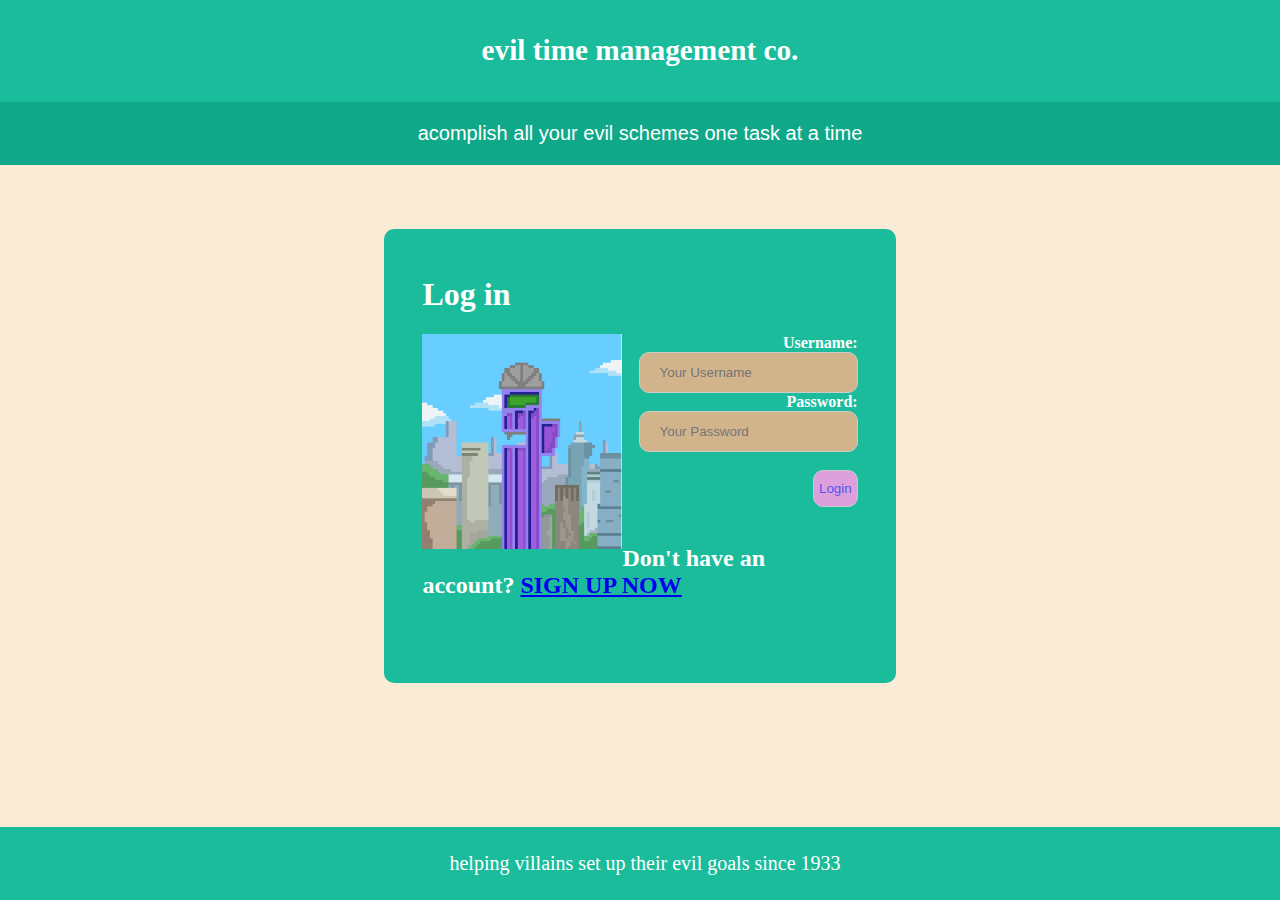
<file: index.html>
<!DOCTYPE html>
<html lang="en">
<head>
    <link rel="stylesheet" href="Style.css">
    <meta charset="UTF-8">
    <meta http-equiv="X-UA-Compatible" content="IE=edge">
    <meta name="viewport" content="width=device-width, initial-scale=1.0">
    <title>Login Page</title>
</head>
<body>
    <header><h3>evil time management co.</h3></header>

    <div class = "navigation">
        <div class="btn-group">
            <button class="button-nav" onclick="window.location.href = 'index.html';">acomplish all your evil schemes one task at a time</button>
          </div>
    </div>

    <div class ="maincontent">
        <h1 style="text-align:left">Log in</h1>
        <img src="img01.jpg" alt="img01" align = "left" class ="img01">
        <div align = "right">   
            <label for="uname"><b>Username:</b></label><br>
            <input type="text" placeholder="Your Username" name="uname" required><br>
            <label for="psw"><b>Password:</b></label><br>
            <input type="text" placeholder="Your Password" name="psw" required><br><br>
            <button type="submit" onclick="window.location.href = 'Main_Page.html'">Login</button><br><br>
        </div>
        <div align = "left">
            <h2> Don't have an account? <a href="Signup_Page.html">SIGN UP NOW</a></h2> 
        </div>
    </div>
    <footer>
        <p>helping villains set up their evil goals since 1933</p>
    </footer>
</body>
</html>
</file>
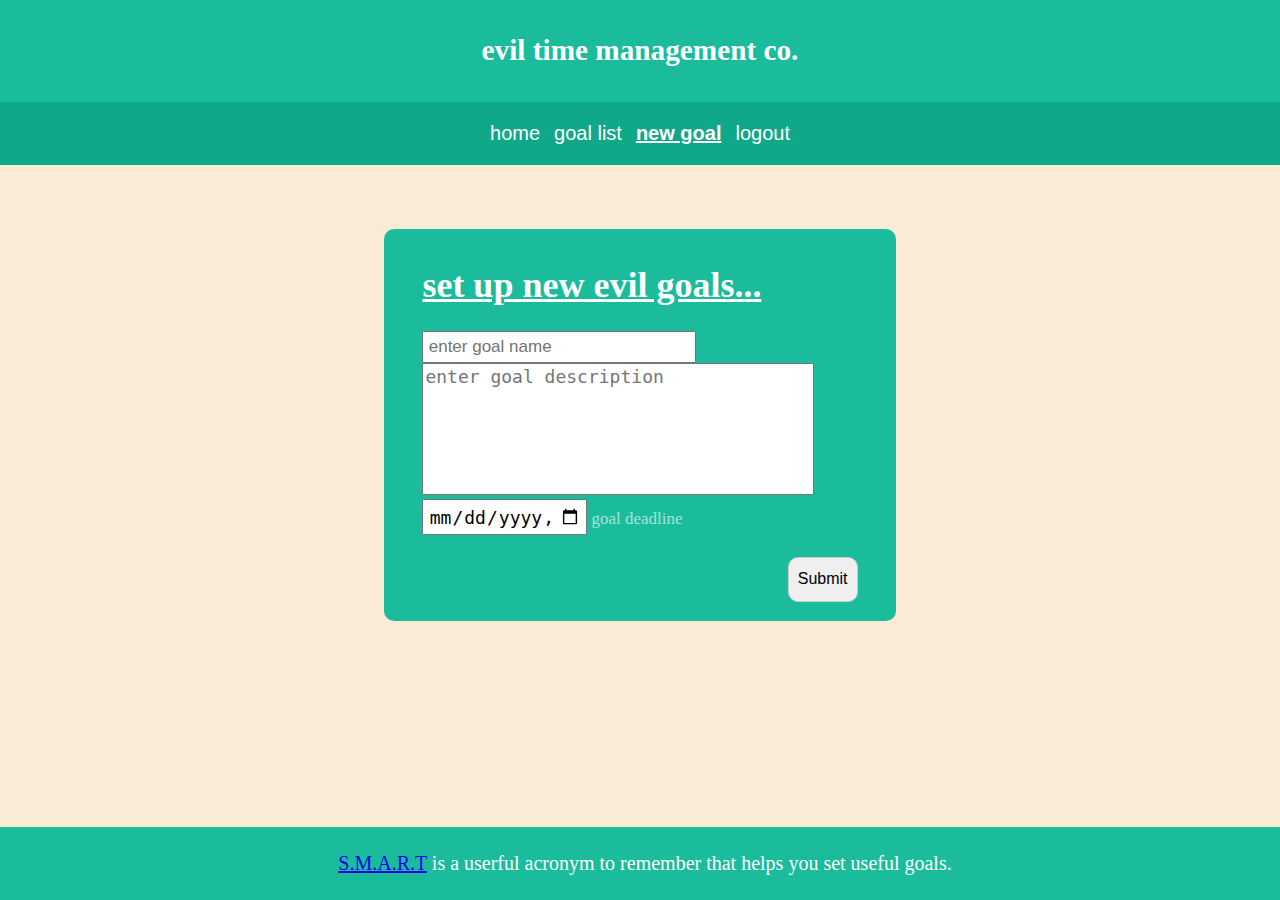
<file: creategoal.html>
<!DOCTYPE html>
<html lang="en">
<head>
    <meta charset="UTF-8">
    <meta http-equiv="X-UA-Compatible" content="IE=edge">
    <meta name="viewport" content="width=device-width, initial-scale=1.0">
    <link rel="stylesheet" type="text/css" href="styles.css" />
    <title>evil time management co.</title>

</head>
<body>
    
    <header><h3>evil time management co.</h3></header>
     
    <div class = "navigation">
        <div class="btn-group">
            <button class="button" onclick="window.location.href = 'Main_Page.html';">home</button>
            <button class="button" onclick="window.location.href = 'List_of_Goals.html';">goal list</button>
            <button class="button" onclick="window.location.href = 'creategoal.html';"><b><u>new goal</u></b></button>
            <button class="button" onclick="window.location.href = 'index.html';">logout</button>
          </div>
    </div>

    <div class = "maincontent">
        <div class = "title">
            <h1><b><u>set up new evil goals...</u></b></h1>
        </div>


        <div class = "inputs">
            
                <div class = "name">
                    <input type="text"  name="name" required minlength="3" maxlength="10" placeholder="enter goal name">
                </div>
            

                <div class = "description">
                    <textarea rows="6" cols="59" id="description_box" placeholder="enter goal description"></textarea>

                </div>

                <div class = "time_limit">
                    <input type="datetime-local" id="deadline" name="deadline">
                    <p1 style="opacity: 0.6; font-size: 17px;">goal deadline</p1>
                </div>
                
                <div class = "submit-button">
                    <button style = "width: 70px; height: 45px; font-size: 16px; float: right;" onclick="window.location.href = 'creategoal.html';">Submit</button>
                </div>

            
        </div>
    </div>

    <footer>
        <p><a href="https://en.wikipedia.org/wiki/SMART_criteria">S.M.A.R.T</a> is a userful acronym to remember that helps you set useful goals.
        </p>
    </footer>


</body>
</html>
</file>
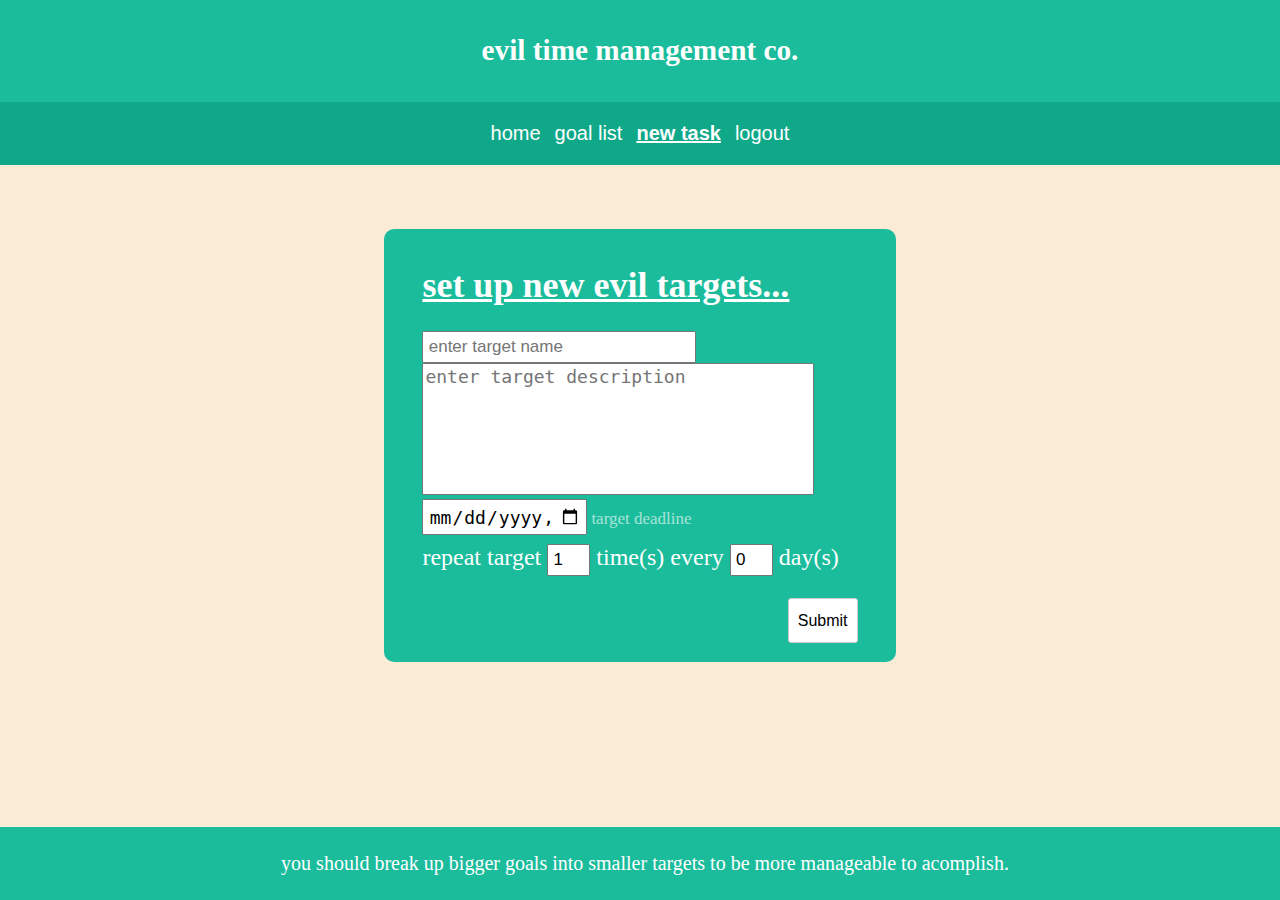
<file: createtask.html>
<!DOCTYPE html>
<html lang="en">
<head>
    <meta charset="UTF-8">
    <meta http-equiv="X-UA-Compatible" content="IE=edge">
    <meta name="viewport" content="width=device-width, initial-scale=1.0">
    <link rel="stylesheet" type="text/css" href="styles.css" />
    <title>evil time management</title>

</head>
<body>
    
    <header><h3>evil time management co.</h3></header>

    <div class = "navigation">
        <div class="btn-group">
            <button class="button" onclick="window.location.href = 'Main_Page.html';">home</button>
            <button class="button" onclick="window.location.href = 'List_of_Goals.html';">goal list</button>
            <button class="button" onclick="window.location.href = 'createtask.html';"><b><u>new task</u></b></button>
            <button class="button" onclick="window.location.href = 'index.html';">logout</button>
          </div>

        
        

    </div>

    <div class = "maincontent">
        <div class = "title">
            <h1><b><u>set up new evil targets...</u></b></h1>
        </div>

        <div class = "inputs"> 
            

            <input type="text"  name="name" required minlength="3" maxlength="10" placeholder="enter target name">

            <div class = "description">
                <textarea rows="6" cols="59" id="description_box" placeholder="enter target description"></textarea>

            </div>

            <div class = "time_limit">
                <input type="datetime-local" id="deadline" name="deadline">
                <p1 style="opacity: 0.6; font-size: 17px;">target deadline</p1>
            </div>
            
            <div class = "repeat">
                <label for="quantity">repeat target</label>
                <input type="number" id="quantity" name="quantity" min="1" max="99" value="1">
                time(s) every
                <input type="number" id="frequency" name="frequency" min="0" max="99" value="0">
                day(s)
            </div>

            <div class = "submit-button">
                <button style = "width: 70px; height: 45px; font-size: 16px; float: right; background-color: white; border-radius: 3px;" onclick="window.location.href = 'createtask.html';">Submit</button>
            </div>

            
            


        </div>



    </div>

    <footer>
        <p>you should break up bigger goals into smaller targets to be more manageable to acomplish.
        </p>
    </footer>


</body>
</html>
</file>
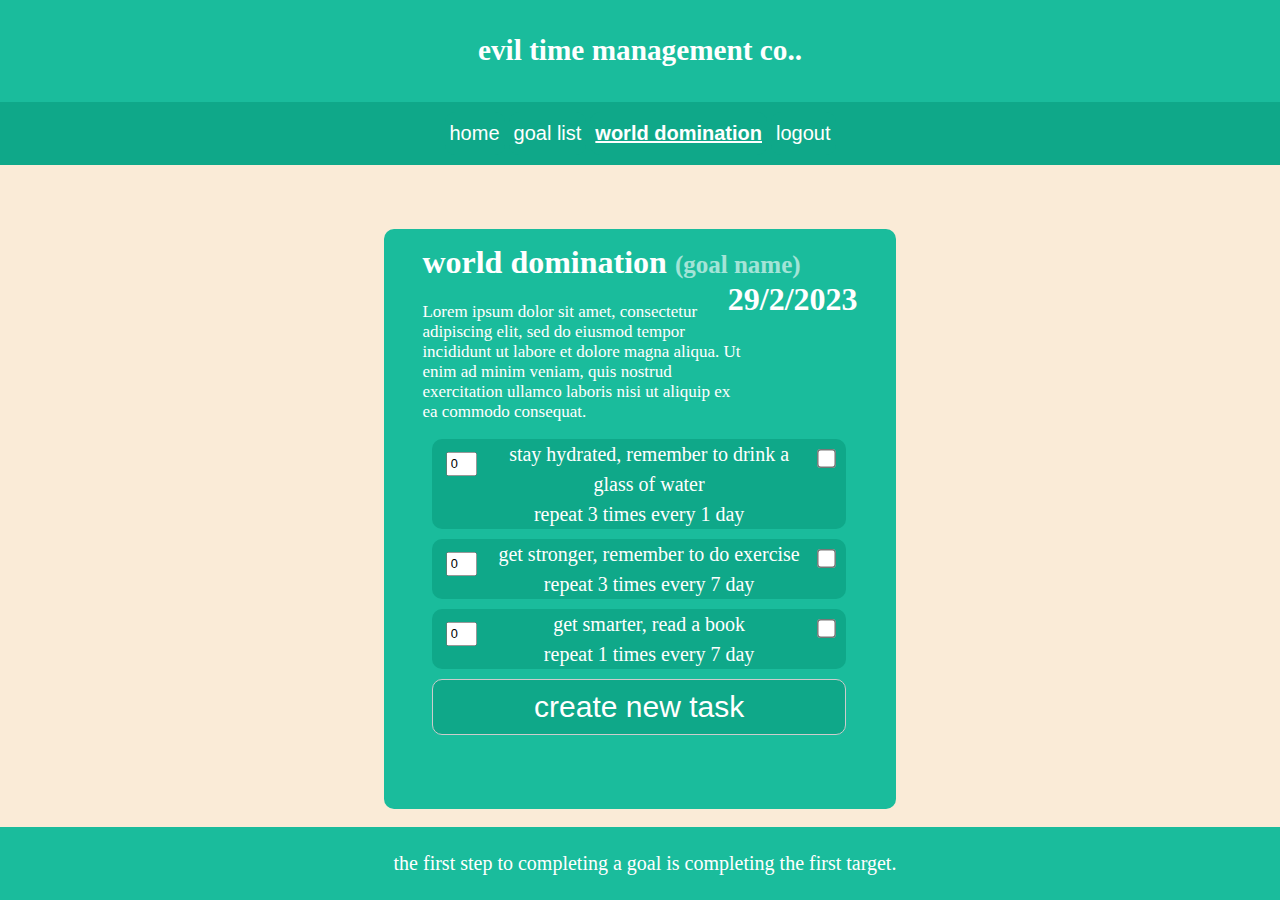
<file: goaltargets1.html>
<!DOCTYPE html>
<html lang="en">
<head>
    <meta charset="UTF-8">
    <meta http-equiv="X-UA-Compatible" content="IE=edge">
    <meta name="viewport" content="width=device-width, initial-scale=1.0">
    <link rel="stylesheet" type="text/css" href="styles.css" />
    <title>evil time management</title>

</head>
<body>

    <header><h3>evil time management co..</h3></header>

    <div class = "navigation">
        <div class="btn-group">
            <button class="button" onclick="window.location.href = 'Main_Page.html';">home</button>
            <button class="button" onclick="window.location.href = 'List_of_Goals.html';">goal list</button>
            <button class="button" onclick="window.location.href = 'goaltargets1.html';"><b><u>world domination</u></b></button>
            <button class="button" onclick="window.location.href = 'index.html';">logout</button>
          </div>

        
        

    </div>

    <div class = "maincontent">

       <div class = "goal_name">
            <h1><b>world domination  </b><p1 style="opacity: 0.6; font-size: 25px;">(goal name)</p1> <p1 style="float: right;">29/2/2023</p1></h1>
        </div>
        
        <div class = "goal_description">
            <p style="font-size: 17px;">Lorem ipsum dolor sit amet, consectetur adipiscing elit, sed do eiusmod tempor incididunt ut labore et dolore magna aliqua. Ut enim ad minim veniam, quis nostrud exercitation ullamco laboris nisi ut aliquip ex ea commodo consequat. </p>

        

        </div>
      
       <div class = "target-container">
            <div>
                <input style="transform: scale(0.75); float: left; margin: 2%;" value = 0 type="number" id="quantity" name="quantity" min="1" max="99">
                <input style= "float: right; margin: 3%;" type="checkbox">
                <p id="p2">
                stay hydrated, remember to drink a glass of water <br>
                repeat 3 times every 1 day
                </p>

               
            </div>

            <div>
                <input style="transform: scale(0.75); float: left; margin: 2%;" value = 0 type="number" id="quantity" name="quantity" min="1" max="99">
                <input style= "float: right; margin: 3%;" type="checkbox">
                <p id="p2">
                get stronger, remember to do exercise<br>
                repeat 3 times every 7 day
                </p>
                
            </div>

            <div>
                
                <input style="transform: scale(0.75); float: left; margin: 2%;" value = 0 type="number" id="quantity" name="quantity" min="1" max="99">
                <input style= "float: right; margin: 3%;" type="checkbox">
                <p id="p2">
                get smarter, read a book<br>
                repeat 1 times every 7 day
                </p>
                
            </div> 
       </div>

        <div class = "newtask-button">
            <button style = "width: 95%; height: 60%; font-size: 30px; background-color: #0fa889; color: white; padding: 0%; border-radius: 10px; text-align: center; margin-bottom: 10px; padding: 10px; margin-left: 10px; margin-right: 10px;" onclick="window.location.href = 'createtask.html';">create new task</button>
        </div>
       
    </div>

    <footer>
        <p>the first step to completing a goal is completing the first target.
        </p>
    </footer>


</body>
</html>
</file>
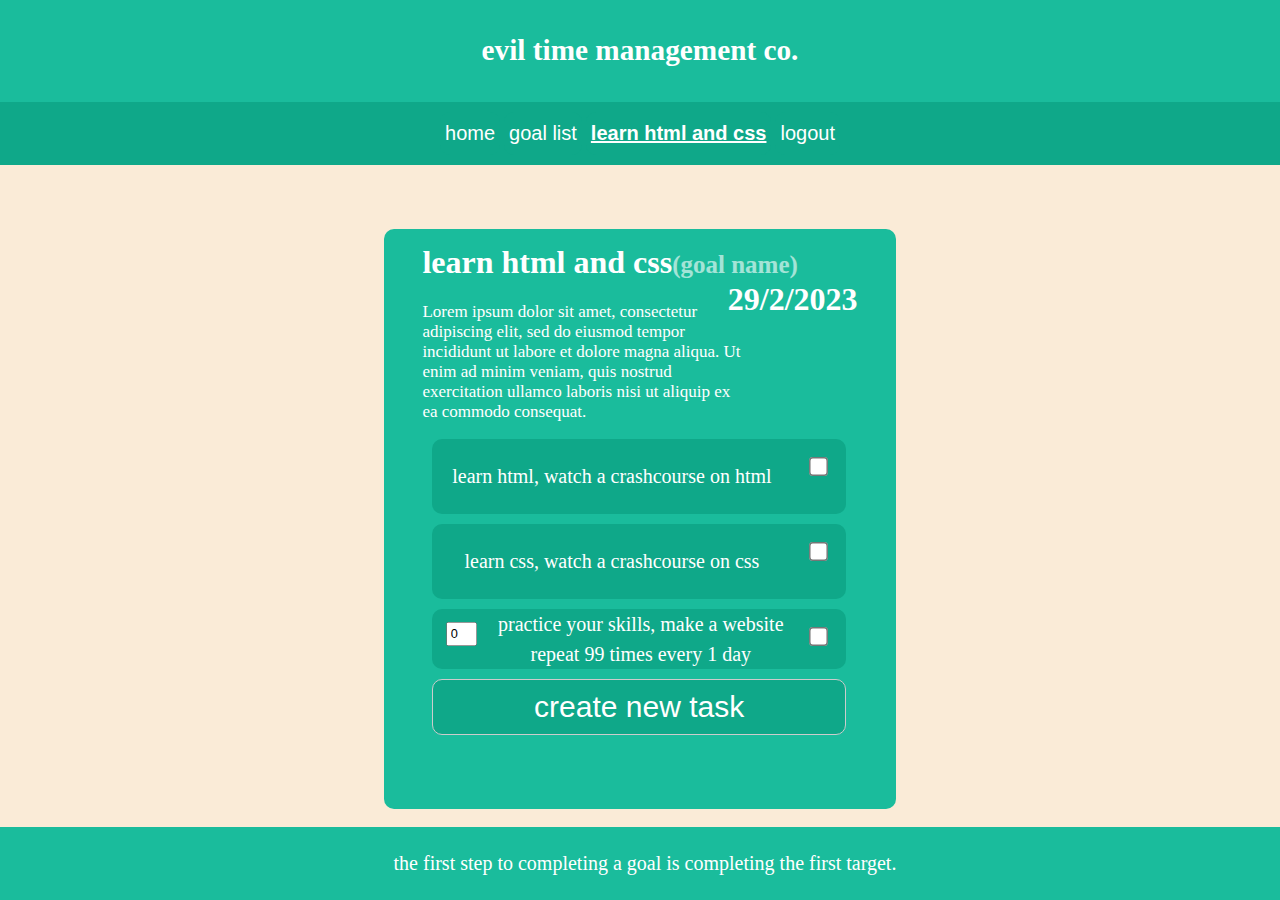
<file: goaltargets2.html>
<!DOCTYPE html>
<html lang="en">
<head>
    <meta charset="UTF-8">
    <meta http-equiv="X-UA-Compatible" content="IE=edge">
    <meta name="viewport" content="width=device-width, initial-scale=1.0">
    <link rel="stylesheet" type="text/css" href="styles.css" />
    <title>evil time management</title>

</head>
<body>
    
    <header><h3>evil time management co.</h3></header>

    <div class = "navigation">
        <div class="btn-group">
            <button class="button" onclick="window.location.href = 'Main_Page.html';">home</button>
            <button class="button" onclick="window.location.href = 'List_of_Goals.html';">goal list</button>
            <button class="button" onclick="window.location.href = 'goaltargets2.html';"><b><u>learn html and css</u></b></button>
            <button class="button" onclick="window.location.href = 'index.html';">logout</button>
          </div>

        
        

    </div>

    <div class = "maincontent">

       <div class = "goal_name">
            <h1><b>learn html and css</b><p1 style="opacity: 0.6; font-size: 25px;">(goal name)</p1> <p1 style="float: right;">29/2/2023</p1></h1>
        </div>
        
        <div class = "goal_description">
            <p style="font-size: 17px;">Lorem ipsum dolor sit amet, consectetur adipiscing elit, sed do eiusmod tempor incididunt ut labore et dolore magna aliqua. Ut enim ad minim veniam, quis nostrud exercitation ullamco laboris nisi ut aliquip ex ea commodo consequat. </p>

        

        </div>
      
       <div class = "target-container">
            <div>
                <input style= "float: right; margin: 5%;" type="checkbox">
                <p style = "padding: 0; margin: 0; font-size: 20px;">
                learn html, watch a crashcourse on html 
                </p>

               
            </div>

            <div>
                <input style= "float: right; margin: 5%;" type="checkbox">
                <p style = "padding: 0; margin: 0; font-size: 20px;">
                learn css, watch a crashcourse on css
                </p>
                
            </div>

            <div>
                
                <input style="transform: scale(0.75); float: left; margin: 2%;" value = 0 type="number" id="quantity" name="quantity" min="1" max="99">
                <input style= "float: right; margin: 5%;" type="checkbox">
                <p id="p2">
                practice your skills, make a website<br>
                repeat 99 times every 1 day
                </p>
                
            </div> 
       </div>

        <div class = "newtask-button">
            <button style = "width: 95%; height: 60%; font-size: 30px; background-color: #0fa889; color: white; padding: 0%; border-radius: 10px; text-align: center; margin-bottom: 10px; padding: 10px; margin-left: 10px; margin-right: 10px;" onclick="window.location.href = 'createtask.html';">create new task</button>
        </div>
       
    </div>

    <footer>
        <p>the first step to completing a goal is completing the first target.
        </p>
    <footer>


</body>
</html>
</file>
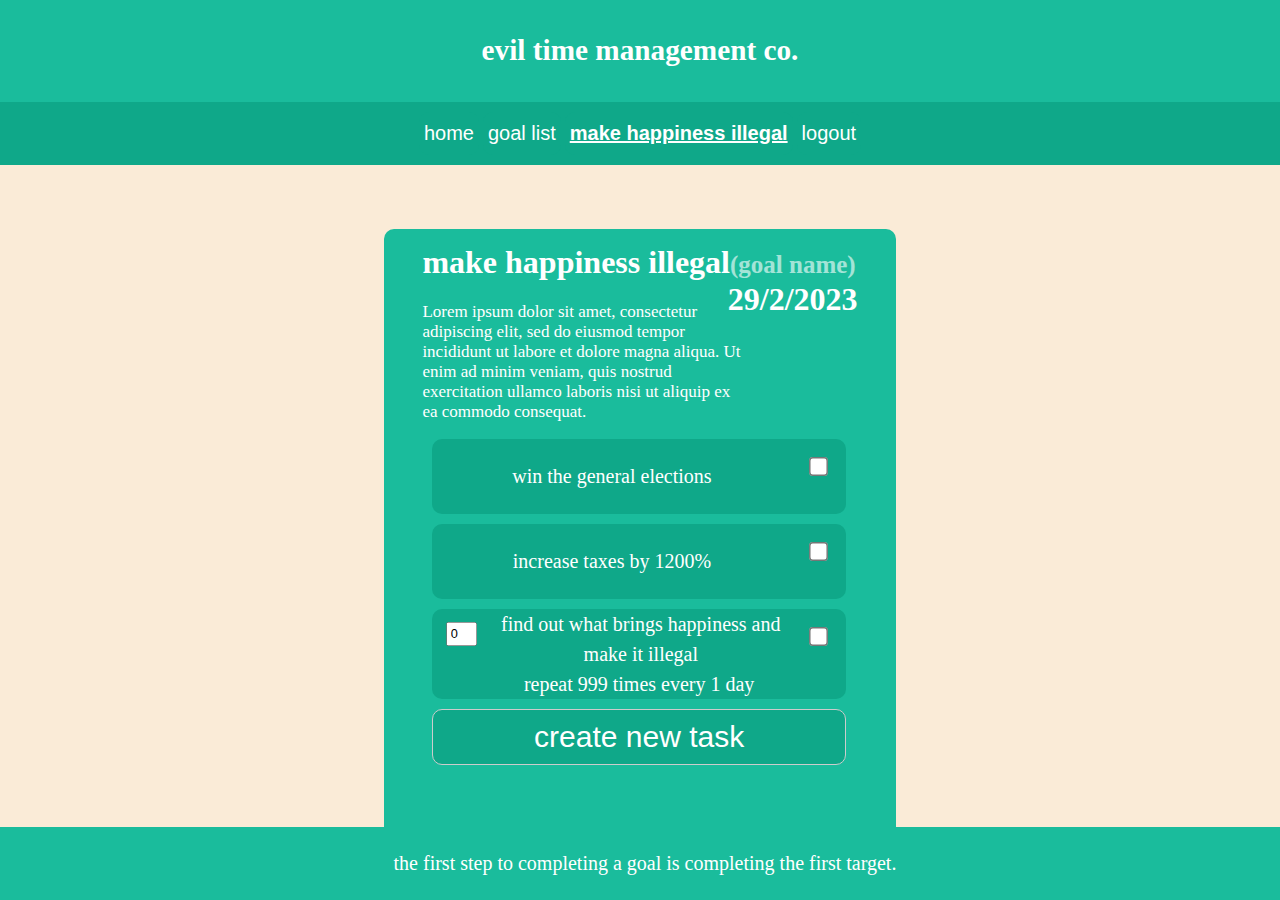
<file: goaltargets3.html>
<!DOCTYPE html>
<html lang="en">
<head>
    <meta charset="UTF-8">
    <meta http-equiv="X-UA-Compatible" content="IE=edge">
    <meta name="viewport" content="width=device-width, initial-scale=1.0">
    <link rel="stylesheet" type="text/css" href="styles.css" />
    <title>evil time management</title>
</head>
<body>
    
    <header><h3>evil time management co.</h3></header>

    <div class = "navigation">
        <div class="btn-group">
            <button class="button" onclick="window.location.href = 'Main_Page.html';">home</button>
            <button class="button" onclick="window.location.href = 'List_of_Goals.html';">goal list</button>
            <button class="button" onclick="window.location.href = 'goaltargets2.html';"><b><u>make happiness illegal</u></b></button>
            <button class="button" onclick="window.location.href = 'index.html';">logout</button>
          </div>

        
        

    </div>

    <div class = "maincontent">

       <div class = "goal_name">
            <h1><b>make happiness illegal</b><p1 style="opacity: 0.6; font-size: 25px;">(goal name)</p1> <p1 style="float: right;">29/2/2023</p1></h1>
        </div>
        
        <div class = "goal_description">
            <p style="font-size: 17px;">Lorem ipsum dolor sit amet, consectetur adipiscing elit, sed do eiusmod tempor incididunt ut labore et dolore magna aliqua. Ut enim ad minim veniam, quis nostrud exercitation ullamco laboris nisi ut aliquip ex ea commodo consequat. </p>

        

        </div>
      
       <div class = "target-container">
            <div>
                <input style= "float: right; margin: 5%;" type="checkbox">
                <p style = "padding: 0; margin: 0; font-size: 20px;">
                win the general elections
                </p>

               
            </div>

            <div>
                <input style= "float: right; margin: 5%;" type="checkbox">
                <p style = "padding: 0; margin: 0; font-size: 20px;">
                increase taxes by 1200%
                </p>
                
            </div>

            <div>
                
                <input style="transform: scale(0.75); float: left; margin: 2%;" value = 0 type="number" id="quantity" name="quantity" min="1" max="99">
                <input style= "float: right; margin: 5%;" type="checkbox">
                <p id="p2">
                find out what brings happiness and make it illegal<br>
                repeat 999 times every 1 day
                </p>
                
            </div> 
       </div>

        <div class = "newtask-button">
            <button style = "width: 95%; height: 60%; font-size: 30px; background-color: #0fa889; color: white; padding: 0%; border-radius: 10px; text-align: center; margin-bottom: 10px; padding: 10px; margin-left: 10px; margin-right: 10px;" onclick="window.location.href = 'createtask.html';">create new task</button>
        </div>
       
    </div>

    <footer>
        <p>the first step to completing a goal is completing the first target.
        </p>
    </footer>


</body>
</html>
</file>
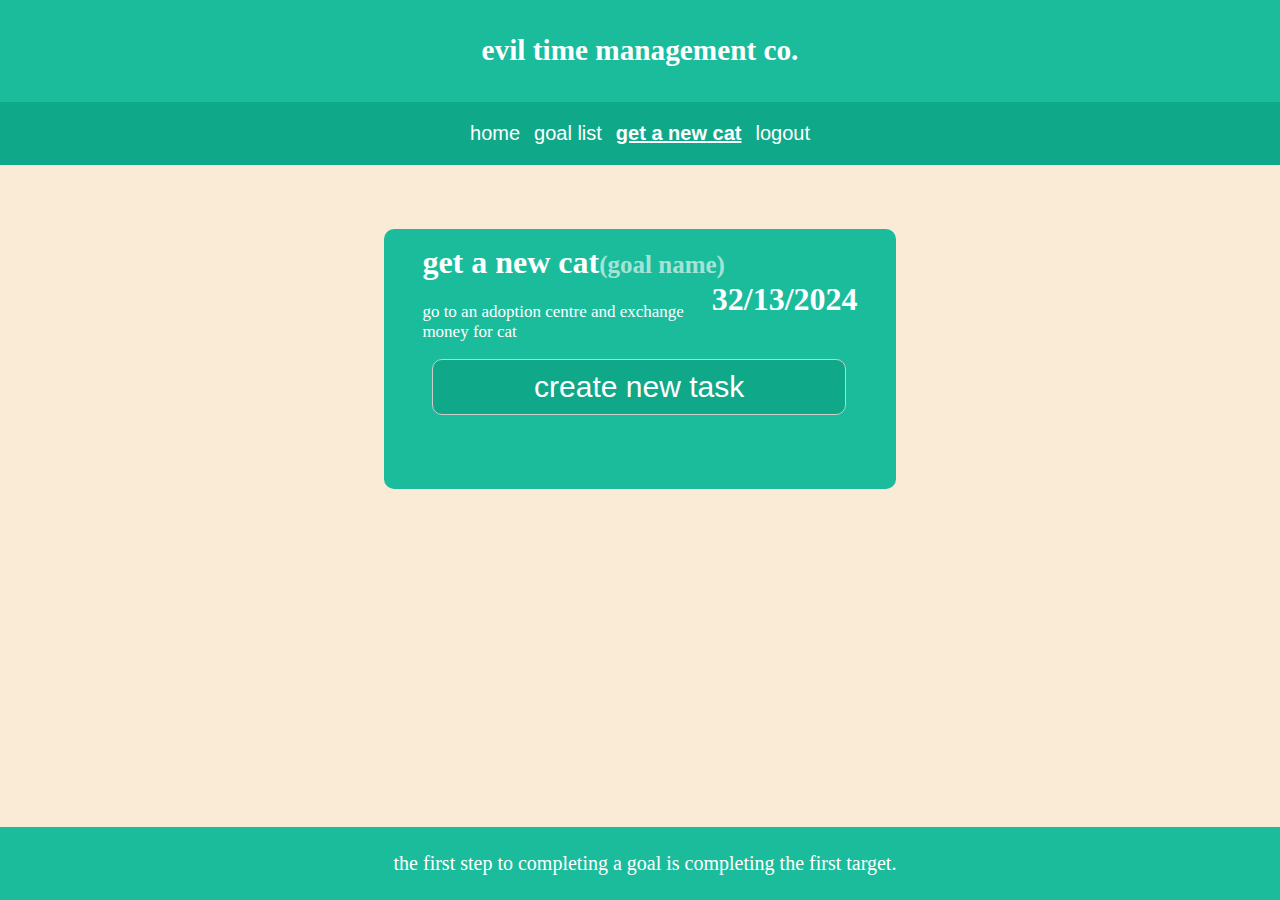
<file: goaltargets4.html>
<!DOCTYPE html>
<html lang="en">
<head>
    <meta charset="UTF-8">
    <meta http-equiv="X-UA-Compatible" content="IE=edge">
    <meta name="viewport" content="width=device-width, initial-scale=1.0">
    <link rel="stylesheet" type="text/css" href="styles.css" />
    <title>evil time management</title>

</head>
<body>
    
    <header><h3>evil time management co.</h3></header>

    <div class = "navigation">
        <div class="btn-group">
            <button class="button" onclick="window.location.href = 'Main_Page.html';">home</button>
            <button class="button" onclick="window.location.href = 'List_of_Goals.html';">goal list</button>
            <button class="button" onclick="window.location.href = 'goaltargets2.html';"><b><u>get a new cat</u></b></button>
            <button class="button" onclick="window.location.href = 'index.html';">logout</button>
          </div>

        
        

    </div>

    <div class = "maincontent">

       <div class = "goal_name">
            <h1><b>get a new cat</b><p1 style="opacity: 0.6; font-size: 25px;">(goal name)</p1> <p1 style="float: right;">32/13/2024</p1></h1>
        </div>
        
        <div class = "goal_description">
            <p style="font-size: 17px;">go to an adoption centre and exchange money for cat</p>

        

        </div>

        <div class = "newtask-button">
            <button style = "width: 95%; height: 60%; font-size: 30px; background-color: #0fa889; color: white; padding: 0%; border-radius: 10px; text-align: center; margin-bottom: 10px; padding: 10px; margin-left: 10px; margin-right: 10px;" onclick="window.location.href = 'createtask.html';">create new task</button>
        </div>
       
    </div>

    <footer>
        <p>the first step to completing a goal is completing the first target.
        </p>
    </footer>


</body>
</html>
</file>
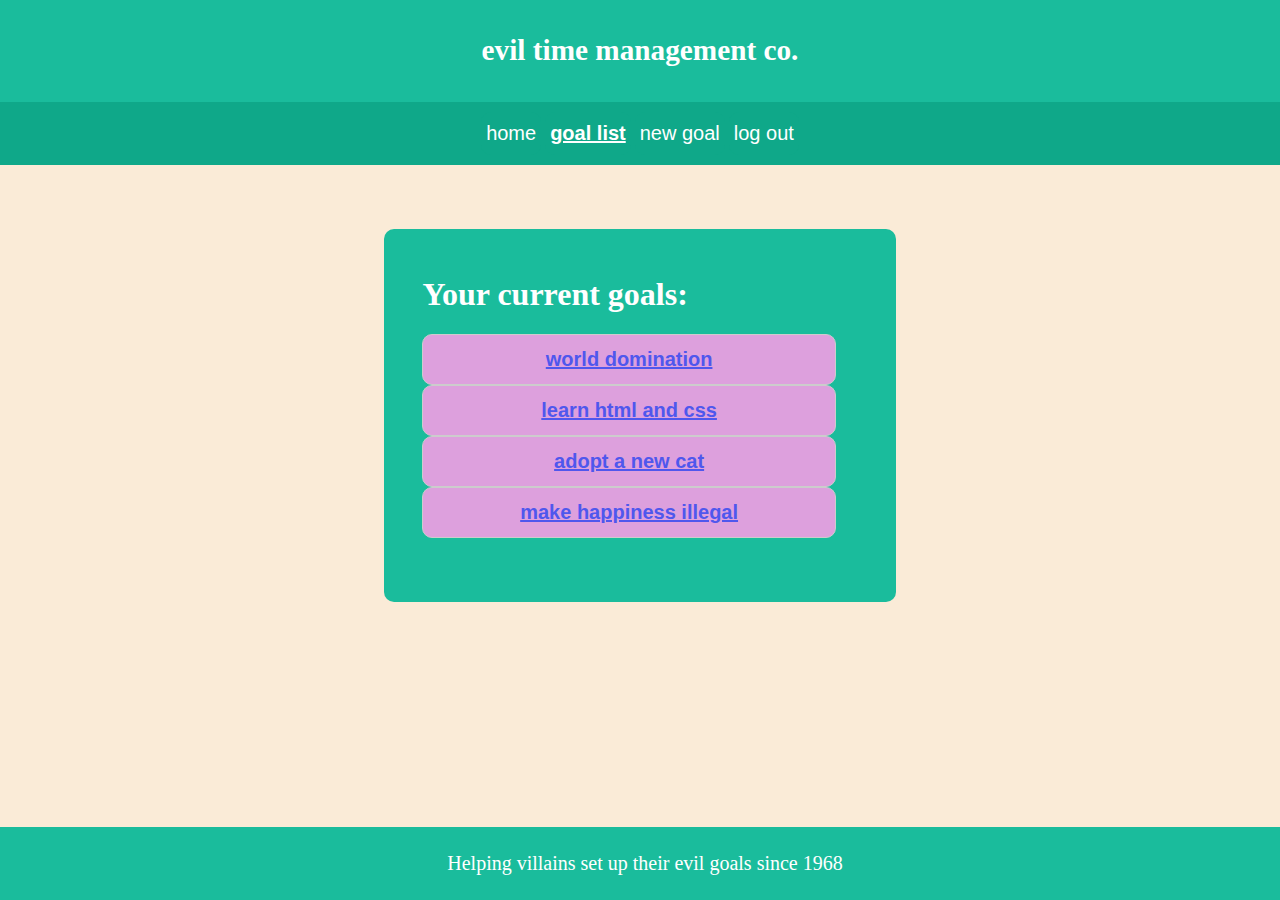
<file: List_of_Goals.html>
<!DOCTYPE html>
<html lang="en">
<head>
    <link rel="stylesheet" href="Style.css">
    <meta charset="UTF-8">
    <meta http-equiv="X-UA-Compatible" content="IE=edge">
    <meta name="viewport" content="width=device-width, initial-scale=1.0">
    <title>evil time management</title>
</head>
<body>
    <header><h3>evil time management co.</h3></header>

    <div class = "navigation">
        <div class="btn-group">
            <button class="button-nav" onclick="window.location.href = 'Main_Page.html';">home</button>
            <button class="button-nav" onclick="window.location.href = 'List_of_Goals.html';"><b><u>goal list</u></b></button>
            <button class="button-nav" onclick="window.location.href = 'creategoal.html';">new goal</button>
            <button class="button-nav" onclick="window.location.href = 'index.html';">log out</button>
          </div>
    </div>

    <div class="maincontent">
        <h1 style="text-align:left">Your current goals:</h1> 
        <button style="padding: 3%; width: 95%"class="button" onclick="window.location.href = 'goaltargets1.html';"><b style="font-size: 20px;"><u>world domination</u></b></button>
        <button style="padding: 3%; width: 95%"class="button" onclick="window.location.href = 'goaltargets2.html';"><b style="font-size: 20px;"><u>learn html and css</u></b></button>
        <button style="padding: 3%; width: 95%"class="button" onclick="window.location.href = 'goaltargets4.html';"><b style="font-size: 20px;"><u>adopt a new cat</u></b></button>
        <button style="padding: 3%; width: 95%"class="button" onclick="window.location.href = 'goaltargets3.html';"><b style="font-size: 20px;"><u>make happiness illegal</u></b></button>
    </div>
    <footer><p>Helping villains set up their evil goals since 1968</p></footer> 
</body>
</html>
</file>
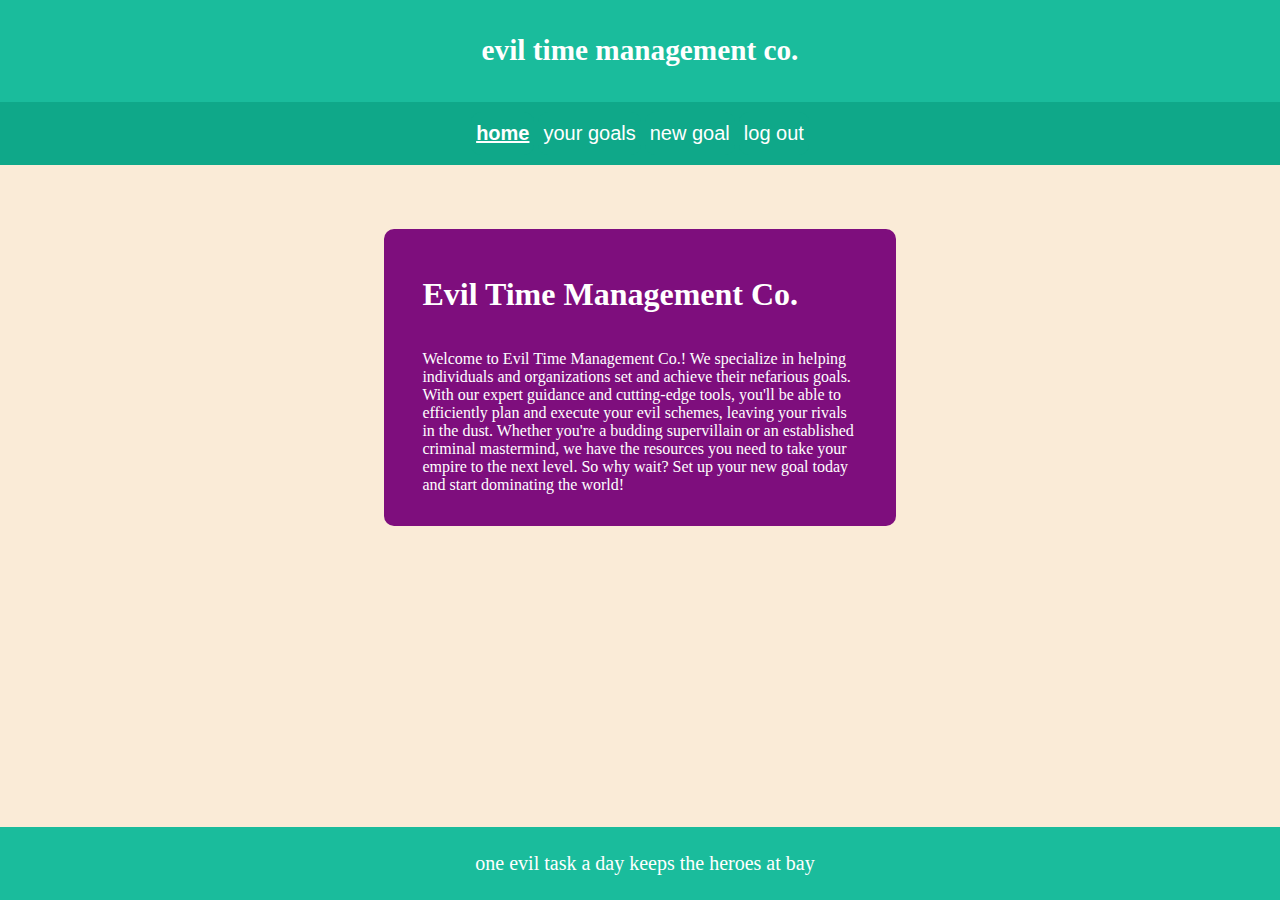
<file: Main_Page.html>
<!DOCTYPE html>
<html lang="en">
<head>
    <link rel="stylesheet" href="Style.css">
    <meta charset="UTF-8">
    <meta http-equiv="X-UA-Compatible" content="IE=edge">
    <meta name="viewport" content="width=device-width, initial-scale=1.0">
    <title>evil time management</title>
</head>
<body>
    <header><h3>evil time management co.</h3></header>

    <div class = "navigation">
        <div class="btn-group">            
            <button class="button-nav" onclick="window.location.href = 'Main_Page.html';"><b><u>home</u></b></button>
            <button class="button-nav" onclick="window.location.href = 'List_of_Goals.html';">your goals</button>
            <button class="button-nav" onclick="window.location.href = 'creategoal.html';">new goal</button>
            <button class="button-nav" onclick="window.location.href = 'index.html';">log out</button>
          </div>
    </div>
    
    <div class="maincontent2">
        <h1 style="text-align:left">Evil Time Management Co.</h1>
        <div class = "left">
            <p>Welcome to Evil Time Management Co.!
                We specialize in helping individuals and organizations set and achieve their nefarious goals. 
                With our expert guidance and cutting-edge tools, you'll be able to efficiently plan and execute your evil schemes, 
                leaving your rivals in the dust. Whether you're a budding supervillain or an established criminal mastermind, 
                we have the resources you need to take your empire to the next level. So why wait? Set up your new goal today and start dominating the world!</p>
        </div>
    </div>
    <footer><p>one evil task a day keeps the heroes at bay</p></footer> 
</body>
</html>
</file>
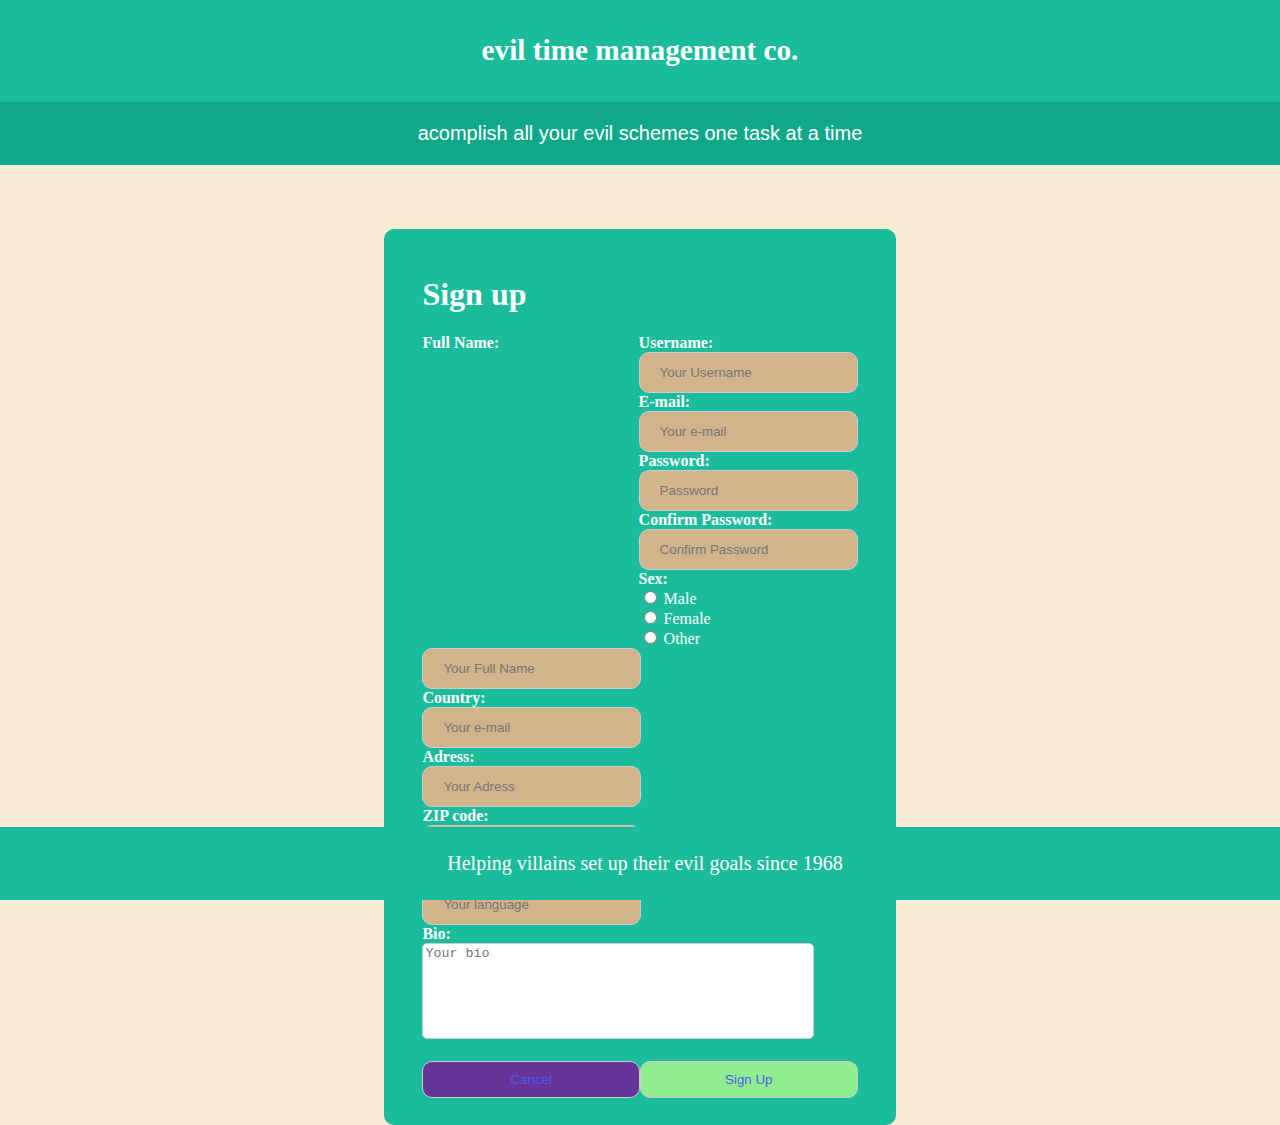
<file: Signup_Page.html>
<!DOCTYPE html>
<html lang="en">
<head>
    <link rel="stylesheet" href="Style.css">
    <meta charset="UTF-8">
    <meta http-equiv="X-UA-Compatible" content="IE=edge">
    <meta name="viewport" content="width=device-width, initial-scale=1.0">
    <title>evil time management</title>
</head>
<body>
    <header><h3>evil time management co.</h3></header>


    <div class = "navigation">
        <div class="btn-group">
            <button class="button-nav" onclick="window.location.href = 'index.html';">acomplish all your evil schemes one task at a time</button>
        </div>
    </div>


    <div class = "maincontent">
        <h1>Sign up</h1>
        <div class = "right">
            <label for="uname"><b>Username:</b></label><br>
            <input type="text" placeholder="Your Username" name="uname" required><br>
            <label for="mail"><b>E-mail:</b></label><br>
            <input type="text" placeholder="Your e-mail" name="mail" required><br>
            <label for="psw"><b>Password:</b></label><br>
            <input type="text" placeholder="Password" name="psw" required><br>
            <label for="pswconfirm"><b>Confirm Password:</b></label><br>
            <input type="text" placeholder="Confirm Password" name="pswconfirm" required><br>
            <b>Sex:</b><br>
            <input type="radio" id="male" name="sex" value="Male">
            <label for="male">Male</label><br>
            <input type="radio" id="female" name="sex" value="Female">
            <label for="female">Female</label><br>
            <input type="radio" id="other" name="sex" value="Other">
            <label for="other">Other</label>
        </div>
        <div align = "left">
            <label for="fullname"><b>Full Name:</b></label><br>
            <input type="text" placeholder="Your Full Name" name="fullname" required><br>
            <label for="mail"><b>Country:</b></label><br>
            <input type="text" placeholder="Your e-mail" name="mail" required><br>
            <label for="adr"><b>Adress:</b></label><br>
            <input type="text" placeholder="Your Adress" name="adr" required><br>
            <label for="zip"><b>ZIP code:</b></label><br>
            <input type="text" placeholder="Your ZIP" name="zip" required><br> 
            <label for="lang"><b>Language: </b></label><br>
            <input type="text" placeholder="Your language" name="lang" required><br> 
        </div>
        <label for="bio"><b>Bio: </b></label><br>
        <textarea rows="6" cols="59" name="bio" placeholder="Your bio"></textarea>
        <div>
            <br>
            <button type="button" class="cancelbutton" onclick="window.location.href = 'index.html'">Cancel</button>
            <button type="submit" class="signupbutton" onclick="window.location.href = 'Main_Page.html'">Sign Up</button>
        </div>
    </div>


    <footer><p>Helping villains set up their evil goals since 1968</p></footer>
</body>
</html>
</file>
<file: Style.css>
body {
    background-color: antiquewhite;

}
html, body, textarea {
    box-sizing: border-box;
}
html, body {
    margin: 0;
    height: 100%;
}
.right{
    float: right;
}

.left{
    float: left;
}


button {
    padding: 10px 5px;
    background-color: plum;
    color: rgb(79, 87, 237);
    border: 1px solid #ccc;
    border-radius: 10px;
    cursor: pointer;
    display: inline-block;
  }
button:hover {
    opacity: 0.6;
}

.btn-group {
    text-align: center;
}

.navigation {
    background-color: #0fa889;
    justify-content: center;
   
    padding-top: 10px;
    padding-bottom: 10px;
}

.btn-group .button-nav {
    background-color: #0fa889; 
    border: none;
    border-radius: none;
    color: white;
    text-align: center;
    text-decoration: none;
    display: inline-block;
    font-size: 20px;
    cursor: pointer;
    justify-content: center;
}


.btn-group .butttton:hover {
    opacity: 0.6;
}
.maincontent{   
    background-color: #1abc9c;
    color: white;
    padding-top: 2%;
    padding-left: 3%;
    padding-right: 3%;
    padding-bottom: 5%;
    margin-top: 5%;
    margin-left: 30%;
    margin-right: 30%;
    margin-bottom: 5%;
    border-radius: 10px;

}  
.maincontent2{   
    background-color: #7e0e7d;
    color: white;
    padding-top: 2%;
    padding-left: 3%;
    padding-right: 3%;
    padding-bottom: 15%;
    margin-top: 5%;
    margin-left: 30%;
    margin-right: 30%;
    margin-bottom: 5%;
    border-radius: 10px;

}  
header {
    text-align: center;
    background: #1abc9c;
    color: white;
    font-size: 25px;
    padding: 5px;
    margin-top: 0;
    text-align: center;    
}

footer {
    
    text-align: center;
    background: #1abc9c;
    color: white;
    font-size: 20px;


    position: fixed;
    left: 0;
    bottom: 0;
    width: 100%;
    padding: 5px;
}

textarea {
    width: 90%;
    height: 60%;
    resize: none;
    border: 1px solid #ccc;
    border-radius: 5px;


}

img.img01 {
    margin: 0px 0 2px 0;
    width: 200px;
}

input[type=text], input[type=password] {
    padding: 12px 20px;
    border: 1px solid #ccc;
    border-radius: 10px;
    box-sizing: border-box;
    display: inline-block;
    background-color: tan;
}

.signupbutton {
    background-color: lightgreen;
    float: left;
    width: 50%;
}
.cancelbutton {
    background-color: rebeccapurple;
    float: left;
    width: 50%;
}

.goal{
    background-color: #7e0e7d;
    color: white;
    padding-top: 5%;
    padding-left: 3%;
    padding-right: 3%;
    padding-bottom: 5%;
    margin-top: 0.5%;
    margin-left: 3%;
    margin-right: 3%;
    margin-bottom: 0.5%;
    border-radius: 5px;
}
</file>
<file: styles.css>
body {
    background-color: antiquewhite;
}
    
header {
    text-align: center;
    background: #1abc9c;
    color: white;
    font-size: 25px;
    padding: 5px;
    margin-top: 0;
    text-align: center;    
}


    
.maincontent{

    
    background-color: #1abc9c;
    color: white;
    text-align: left;
    padding-top: 5%;
    padding-left: 3%;
    padding-right: 3%;
    padding-bottom: 5%;

    margin-top: 5%;
    margin-left: 30%;
    margin-right: 30%;
    margin-bottom: 5%;
    border-radius: 10px;

    


}




.navigation {
    background-color: #0fa889;
    justify-content: center;
   
    padding-top: 10px;
    padding-bottom: 10px;
}

.btn-group {
    text-align: center;
}

.btn-group .button {
    background-color: #0fa889;
    border: none;
    color: white;
    text-align: center;
    text-decoration: none;
    display: inline-block;
    font-size: 20px;
    cursor: pointer;
    justify-content: center;
}

.button-group .button:hover {
    opacity: 0.5;
}

.submit-button {
    padding-top: 5%;
}

input[type="text"] {
    padding: 1%;
    width: 60%;
    height: 50%;
    font-size: 17px;
}

textarea {
    font-size: 18px;
    width: 90%;
    height: 50%;
    resize: none;

}
input[type="datetime-local"] {
    width: 35%;
    height: 50%;
    padding: 1%;
    font-size: 18px;
}

html, body, textarea {
    box-sizing: border-box;
}
html, body {
    margin: 0;
    height: 100%;
}

.title {
    color: white;
    outline: invert;
    margin-top: -12%;
    border: 10px;
    font-size: large;

}

.footer {
    text-align: center;
    background: #1abc9c;
    color: white;
    font-size: 20px;

    position:fixed;
    left: 0;
    bottom: 0;
    width: 100%;

}

.repeat {
    padding-top: 2%;
    font-size: 24px;
}

input[type="number"] {
    padding: 1%;
    width: 7%;
    height: 30%;
    font-size: 17px;
}

.goal_name {
    margin-top: -70px;
    text-align: left;
}

.goal_description {
    width: 75%;
}

.target-container > div {
    background-color:#0fa889;
    width: 95%;
    margin: 10px;
    text-align: center;
    line-height: 75px;
    font-size: 25px;
    border-radius: 10px;
}

input[type="checkbox"] {
    transform: scale(1.45);
}

#p2 {
    text-align: center;
    font-size: 20px;
    padding: 0;
    margin: 0;
    line-height: 30px;
}

footer {
    
    text-align: center;
    background: #1abc9c;
    color: white;
    font-size: 20px;


    position: fixed;
    left: 0;
    bottom: 0;
    width: 100%;
    padding: 5px;
}




button {
    padding: 10px 5px;
    border: 1px solid #ccc;
    border-radius: 10px;
    cursor: pointer;
    display: inline-block;
  }
</file>
